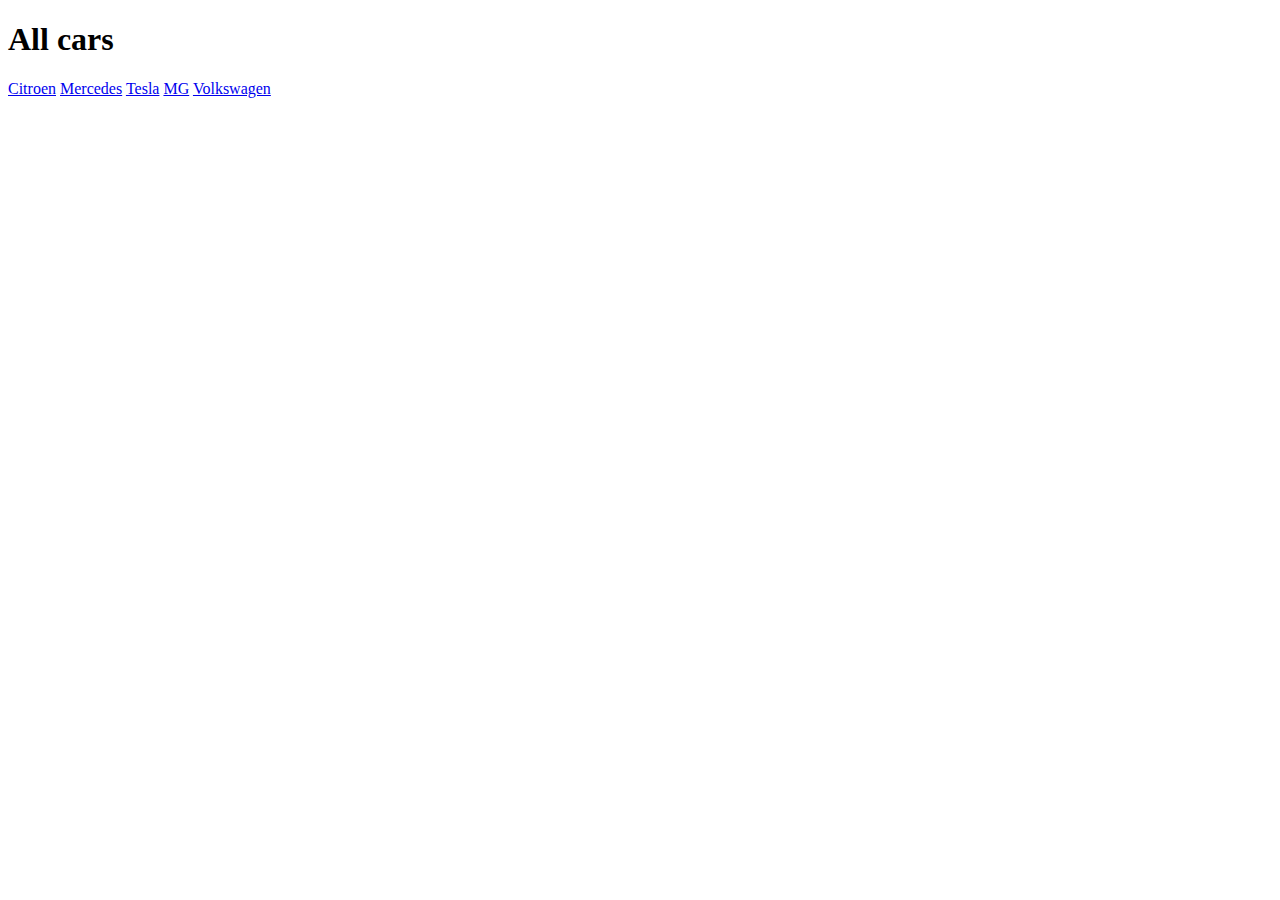
<file: index.html>
<!DOCTYPE html>
<html lang="da">

<head>
    <meta charset="utf-8">
    <meta name="viewport" content="width=device-width, initial-scale=1.0">
    <title>All cars</title>

</head>

<body>
    <h1>All cars</h1>
    <a href="citroen.html">Citroen</a>
    <a href="mercedes.html">Mercedes</a>
    <a href="tesla.html">Tesla</a>
    <a href="mg.html">MG</a>
    <a href="volkswagen.html">Volkswagen</a>



</body>

</html>
</file>
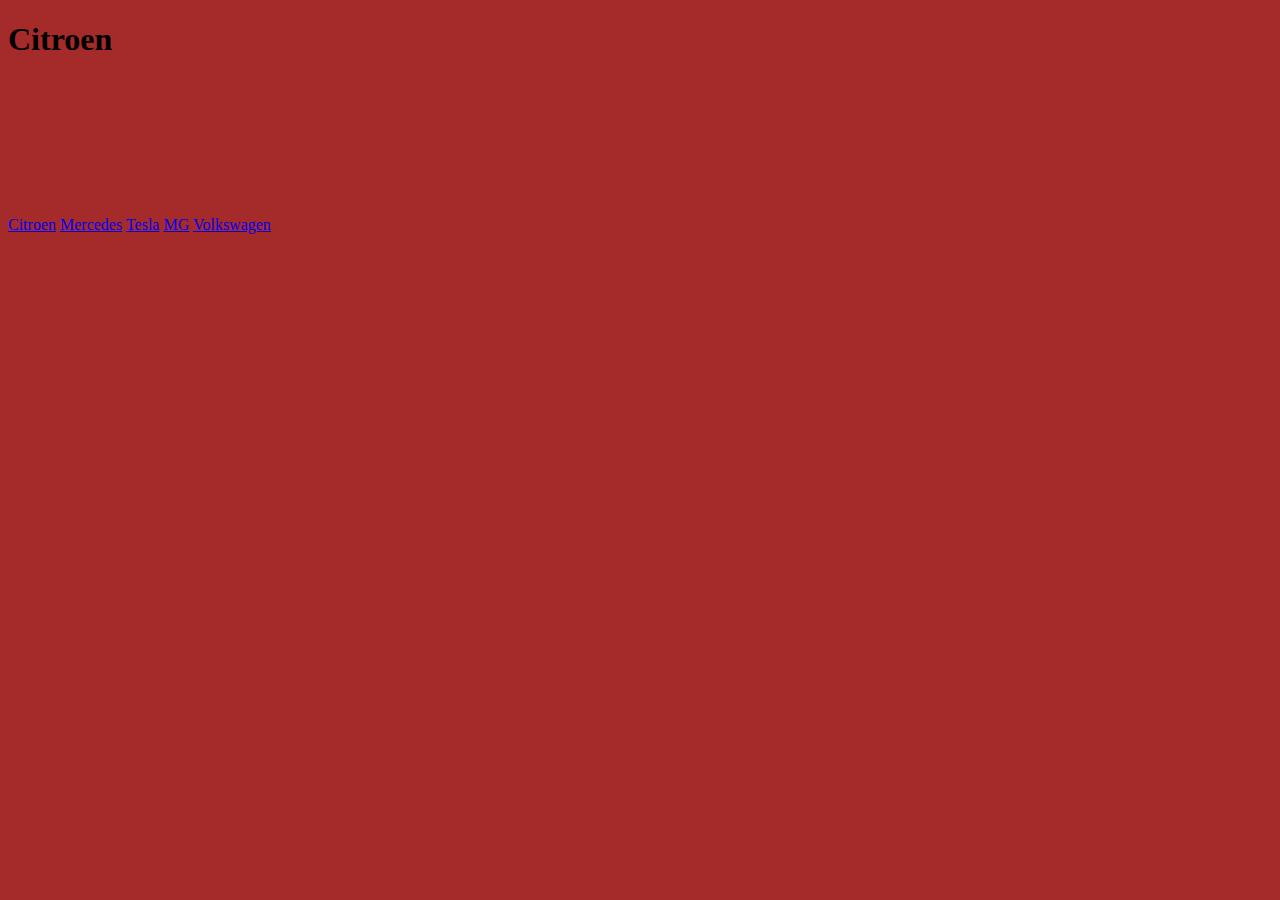
<file: citroen.html>
<!DOCTYPE html>
<html lang="da">

<head>
    <meta charset="utf-8">
    <meta name="viewport" content="width=device-width, initial-scale=1.0">
    <link rel="stylesheet" href="styles/citroen.css">
    <title>Citroen</title>


</head>

<body>
    <h1>Citroen</h1>

    <a href="citroen.html">Citroen</a>
    <a href="mercedes.html">Mercedes</a>
    <a href="tesla.html">Tesla</a>
    <a href="mg.html">MG</a>
    <a href="volkswagen.html">Volkswagen</a>
    <video src="http://peujatkea.dk/kea/05_indhold/img_8694.mp4"></video>

</body>

</html>
</file>
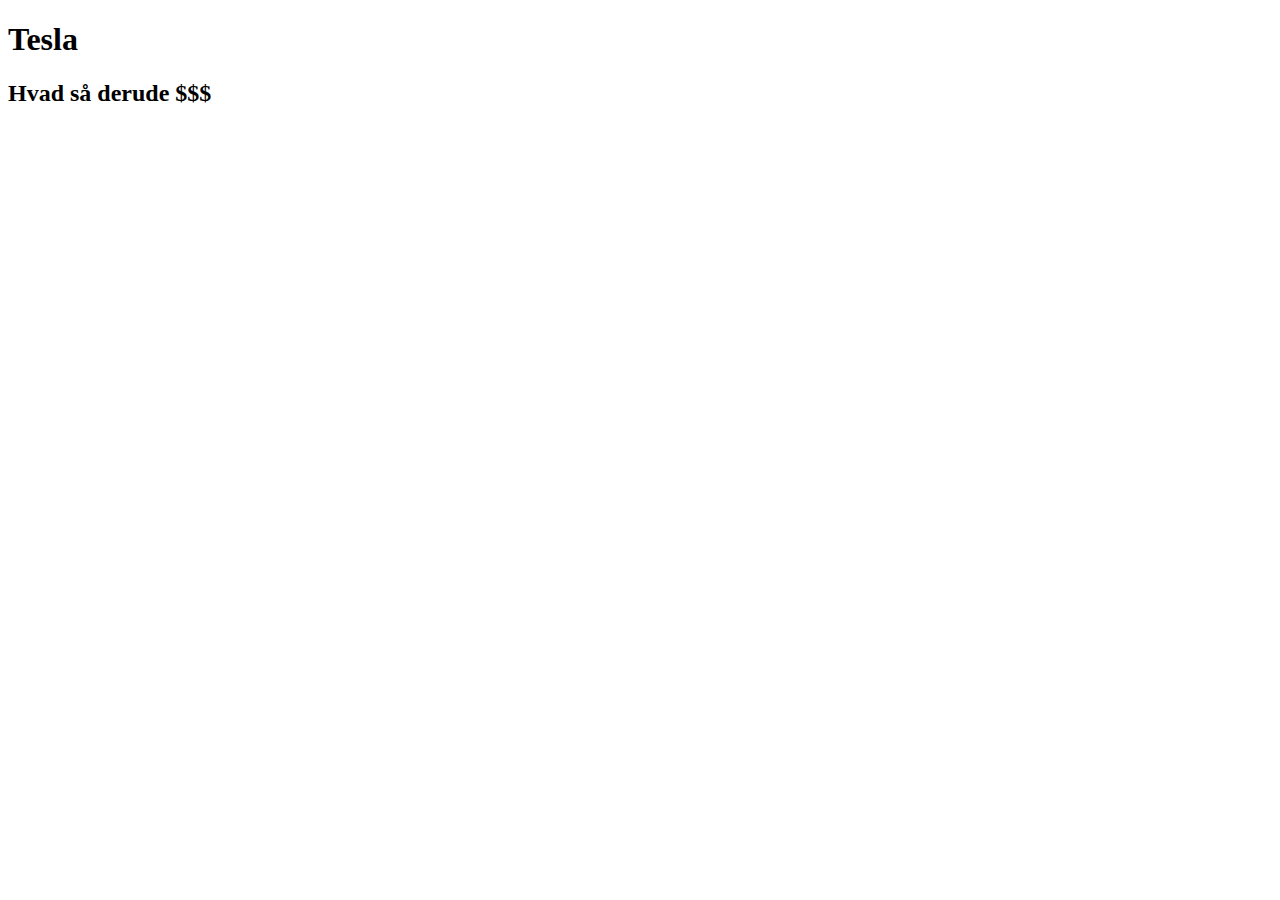
<file: mg.html>
<!DOCTYPE html>
<html lang="da">

<head>
    <meta charset="utf-8">
    <meta name="viewport" content="width=device-width, initial-scale=1.0">
    <title>Tezzzla</title>


</head>

<body>
    <h1>Tesla</h1>
    <h2>Hvad så derude $$$</h2>

</body>

</html>
</file>
<file: styles/citroen.css>
body {
  background-color: brown;
}
</file>
